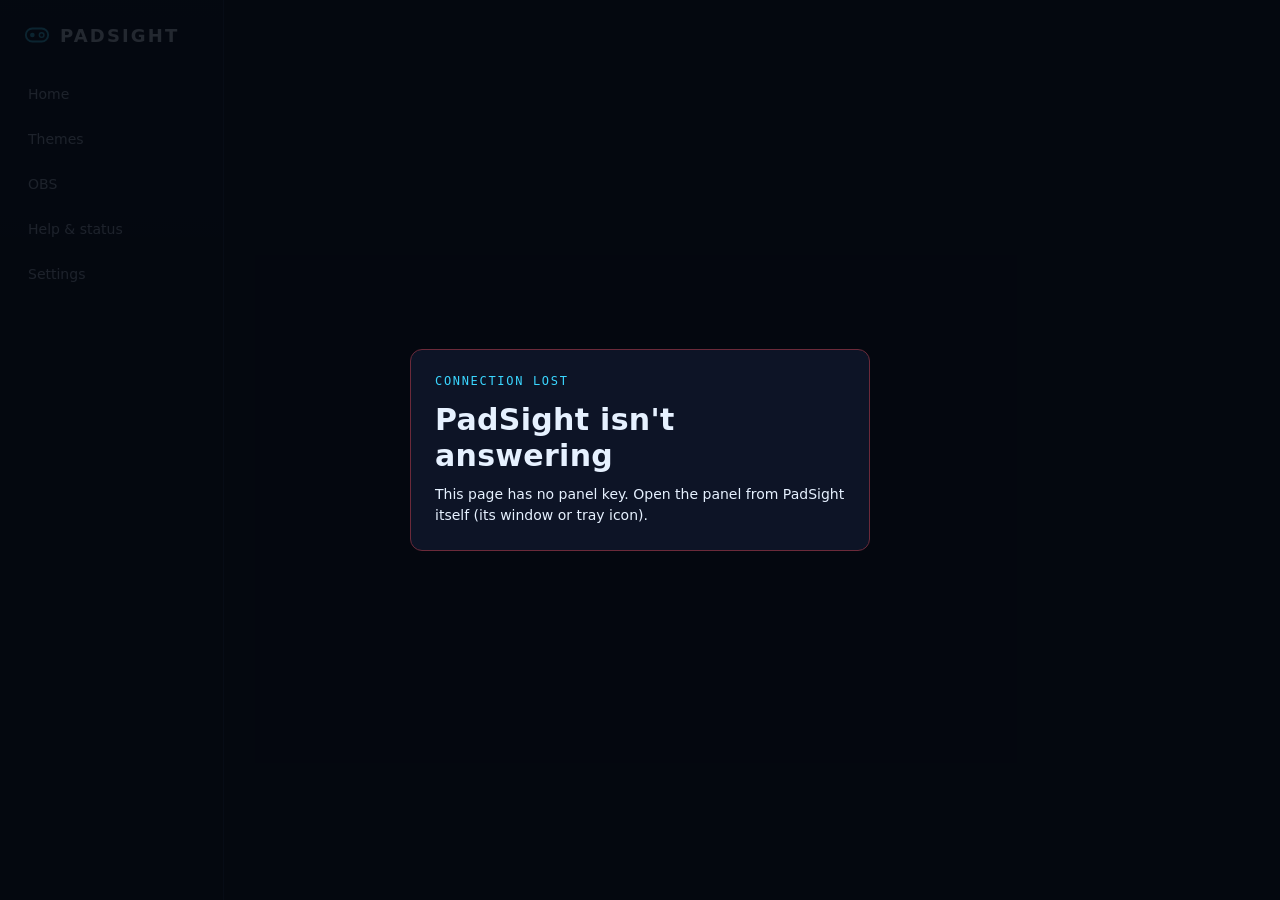
<file: VSCView/wwwroot/panel/index.html>
<!doctype html>
<html lang="en">
<head>
<meta charset="utf-8">
<meta name="viewport" content="width=device-width, initial-scale=1">
<meta name="color-scheme" content="dark">
<title>PadSight</title>
<link rel="icon" href="logo.svg" type="image/svg+xml">
<link rel="stylesheet" href="panel.css">
</head>
<body>
<div id="app" class="app">
  <nav class="nav" aria-label="Main">
    <div class="brand">
      <svg width="26" height="26" viewBox="0 0 28 28" aria-hidden="true"><rect x="2" y="7" width="24" height="14" rx="7" fill="none" stroke="currentColor" stroke-width="2"/><circle cx="9" cy="14" r="2.5" fill="currentColor"/><circle cx="19" cy="14" r="2.5" fill="none" stroke="currentColor" stroke-width="1.5"/></svg>
      <span>PADSIGHT</span>
    </div>
    <div class="nav-links" role="list">
      <button type="button" role="listitem" data-nav="home">Home</button>
      <button type="button" role="listitem" data-nav="themes">Themes</button>
      <button type="button" role="listitem" data-nav="obs">OBS</button>
      <button type="button" role="listitem" data-nav="help">Help &amp; status</button>
      <button type="button" role="listitem" data-nav="settings">Settings</button>
    </div>
    <div class="nav-foot" id="navFoot"></div>
  </nav>
  <main id="main" class="main" tabindex="-1"></main>
</div>
<div id="offline" class="offline" hidden>
  <div class="offline-card">
    <p class="eyebrow">CONNECTION LOST</p>
    <h1>PadSight isn't answering</h1>
    <p id="offlineText">Start PadSight again, or reopen this panel from its tray icon. This page reconnects by itself.</p>
  </div>
</div>
<div id="toast" class="toast" role="status" aria-live="polite"></div>
<script src="panel.js"></script>
</body>
</html>
</file>
<file: VSCView/wwwroot/panel/panel.css>
/* PadSight control panel. System fonts only (no downloads): Bahnschrift for display, Segoe UI for text,
   Cascadia Mono / Consolas for labels. The accent is a setting (--accent). */
:root {
  --bg: #070b16;
  --panel: #0d1426;
  --panel-2: #0a1120;
  --line: #1b2c47;
  --line-2: #2c4568;
  --text: #e6f1ff;
  --text-2: #b8c7dd;
  --muted: #8fa3c0;
  --accent: #3ad6ff;
  --accent-ink: #04111c;
  --ok: #3dffa8;   --ok-bg: #10302b;   --ok-line: #2a6b5a;
  --info: #8fe8ff; --info-bg: #16304a;
  --warn: #ffcf7a; --warn-bg: #3a2c12; --warn-line: #5a4520;
  --err: #ff9db0;  --err-bg: #3a1420;  --err-line: #6b2a3a;
  --display: Bahnschrift, "Segoe UI Variable Display", "Segoe UI", system-ui, sans-serif;
  --body: "Segoe UI Variable Text", "Segoe UI", system-ui, sans-serif;
  --mono: "Cascadia Mono", "Cascadia Code", Consolas, ui-monospace, monospace;
  color-scheme: dark;
}
* { box-sizing: border-box; }
html, body { margin: 0; height: 100%; background: var(--bg); color: var(--text); font: 14px/1.5 var(--body); }
body { overflow: hidden; }
button, input, select { font: inherit; color: inherit; }
a { color: var(--accent); }
:focus-visible { outline: 2px solid var(--accent); outline-offset: 2px; }
[hidden] { display: none !important; }

/* ---------- layout ---------- */
.app { display: flex; height: 100vh; }
.nav {
  flex: 0 0 224px; border-right: 1px solid var(--line); padding: 22px 14px; display: flex; flex-direction: column; gap: 4px;
  background: linear-gradient(180deg, rgba(58,214,255,.03), transparent 40%);
}
.brand { display: flex; align-items: center; gap: 10px; padding: 0 10px 22px; color: var(--accent); }
.brand span { font: 700 18px var(--display); letter-spacing: .12em; color: var(--text); }
.nav-links { display: flex; flex-direction: column; gap: 4px; }
.nav-links button {
  text-align: left; padding: 10px 12px; border-radius: 8px; border: 0; border-left: 2px solid transparent;
  background: transparent; color: var(--text-2); cursor: pointer; font-size: 14px;
}
.nav-links button:hover { background: rgba(255,255,255,.04); color: var(--text); }
.nav-links button[aria-current="page"] { background: color-mix(in srgb, var(--accent) 12%, transparent); color: var(--text); font-weight: 600; border-left-color: var(--accent); }
.nav-foot { margin-top: auto; padding: 0 10px; font: 11px/1.6 var(--mono); color: var(--muted); }
.main { flex: 1; min-width: 0; overflow-y: auto; padding: 24px 30px 40px; outline: none; }
.page { display: flex; flex-direction: column; gap: 18px; max-width: 1280px; }

/* ---------- type ---------- */
.eyebrow { margin: 0 0 4px; font: 12px var(--mono); letter-spacing: .14em; color: var(--accent); text-transform: uppercase; }
h1 { margin: 0; font: 600 30px/1.2 var(--display); letter-spacing: .01em; }
h2.label { margin: 0; font: 500 12px var(--mono); letter-spacing: .14em; color: var(--muted); text-transform: uppercase; }
h3 { margin: 0; font: 600 16px var(--display); }
p { margin: 0; }
.sub { color: var(--text-2); }
.small { font-size: 12.5px; color: var(--muted); }
.mono { font-family: var(--mono); }
.head { display: flex; flex-wrap: wrap; align-items: flex-end; justify-content: space-between; gap: 12px; }

/* ---------- surfaces ---------- */
.card {
  position: relative; border: 1px solid var(--line); border-radius: 10px; background: var(--panel); padding: 16px;
  display: flex; flex-direction: column; gap: 12px;
}
/* HUD corner brackets */
.card.hud::before, .card.hud::after {
  content: ""; position: absolute; width: 14px; height: 14px; border-color: var(--accent); border-style: solid; opacity: .7; pointer-events: none;
}
.card.hud::before { top: -1px; left: -1px; border-width: 2px 0 0 2px; border-top-left-radius: 10px; }
.card.hud::after { bottom: -1px; right: -1px; border-width: 0 2px 2px 0; border-bottom-right-radius: 10px; }
.card.on { border-color: var(--ok-line); }
.card.warn { border-color: var(--warn-line); }
.card.err { border-color: var(--err-line); }
.grid { display: grid; gap: 14px; }
.cols-2 { grid-template-columns: minmax(0, 1fr) minmax(0, 1.1fr); }
.auto-fill { grid-template-columns: repeat(auto-fill, minmax(280px, 1fr)); }
.row { display: flex; align-items: center; gap: 10px; flex-wrap: wrap; }
.spread { justify-content: space-between; }

/* ---------- status strip ---------- */
.strip { display: grid; grid-template-columns: repeat(auto-fit, minmax(220px, 1fr)); gap: 12px; }
.pill { display: flex; align-items: center; gap: 12px; padding: 12px 14px; border: 1px solid var(--line); border-radius: 10px; background: var(--panel-2); }
.pill .k { font: 11px var(--mono); letter-spacing: .14em; color: var(--muted); }
.pill .v { font-weight: 600; }
.dot { width: 10px; height: 10px; border-radius: 50%; background: var(--muted); flex: 0 0 auto; }
.dot.ok { background: var(--ok); box-shadow: 0 0 10px var(--ok); }
.dot.warn { background: var(--warn); }
.dot.err { background: var(--err); }
.dot.info { background: var(--accent); }

/* ---------- buttons ---------- */
.btn {
  display: inline-flex; align-items: center; justify-content: center; gap: 8px; padding: 9px 14px; border-radius: 8px;
  border: 1px solid var(--line-2); background: transparent; color: var(--text); cursor: pointer; font-weight: 500; text-decoration: none;
}
.btn:hover { border-color: var(--accent); background: color-mix(in srgb, var(--accent) 8%, transparent); }
.btn.primary { background: var(--accent); border-color: var(--accent); color: var(--accent-ink); font-weight: 600; }
.btn.primary:hover { filter: brightness(1.1); }
.btn.big { padding: 12px 18px; font-size: 15px; }
.btn.small { padding: 6px 10px; font-size: 12.5px; }
.btn:disabled { opacity: .45; cursor: default; }
.link { background: none; border: 0; padding: 0; color: var(--accent); cursor: pointer; text-decoration: underline; text-underline-offset: 3px; }

/* ---------- tags ---------- */
.tag { font: 11px var(--mono); letter-spacing: .06em; padding: 3px 8px; border-radius: 4px; background: var(--info-bg); color: var(--info); white-space: nowrap; }
.tag.ok { background: var(--ok-bg); color: var(--ok); }
.tag.warn { background: var(--warn-bg); color: var(--warn); }
.tag.err { background: var(--err-bg); color: var(--err); }
.chips { display: flex; flex-wrap: wrap; gap: 6px; min-height: 26px; }
.chip { font: 11.5px var(--mono); padding: 3px 8px; border-radius: 4px; border: 1px solid color-mix(in srgb, var(--accent) 50%, transparent); color: var(--accent); background: color-mix(in srgb, var(--accent) 10%, transparent); }
.chips .none { font: 11.5px var(--mono); color: var(--muted); padding: 3px 0; }

/* ---------- live controller widget ---------- */
.live { display: flex; flex-wrap: wrap; gap: 14px; align-items: flex-end; }
.gauge { display: flex; flex-direction: column; align-items: center; gap: 6px; }
.gauge span { font: 10.5px var(--mono); letter-spacing: .1em; color: var(--muted); white-space: nowrap; }
.well { position: relative; width: 64px; height: 64px; border: 1px solid var(--line-2); background: var(--panel-2); }
.well.round { border-radius: 50%; }
.well.square { border-radius: 10px; }
.well::before, .well::after { content: ""; position: absolute; background: var(--line); }
.well::before { left: 50%; top: 8px; bottom: 8px; width: 1px; }
.well::after { top: 50%; left: 8px; right: 8px; height: 1px; }
.well i {
  position: absolute; left: 50%; top: 50%; width: 14px; height: 14px; margin: -7px 0 0 -7px; border-radius: 50%; z-index: 1;
  background: var(--accent); box-shadow: 0 0 12px var(--accent); transition: transform 40ms linear, opacity 120ms;
}
.well.idle i { opacity: .25; box-shadow: none; }
.well.pressed { border-color: var(--accent); }
.bars { display: flex; gap: 8px; height: 64px; align-items: flex-end; }
.bar { position: relative; width: 14px; height: 64px; border: 1px solid var(--line-2); border-radius: 4px; background: var(--panel-2); overflow: hidden; }
.bar i { position: absolute; left: 0; right: 0; bottom: 0; height: 0; background: var(--accent); transition: height 40ms linear; }
.bar.full { border-color: var(--accent); }

/* ---------- controller cards ---------- */
.ctrl-head { display: flex; align-items: flex-start; justify-content: space-between; gap: 10px; }
.ctrl-head img { width: 44px; height: 30px; object-fit: contain; opacity: .9; }
.ctrl-title { display: flex; gap: 12px; align-items: center; }

/* ---------- overlay preview ---------- */
.stage {
  position: relative; border: 1px solid var(--line); border-radius: 10px; overflow: hidden; min-height: 260px;
  background-color: #0a0f1d;
  background-image: linear-gradient(45deg, #111a2e 25%, transparent 25%), linear-gradient(-45deg, #111a2e 25%, transparent 25%),
                    linear-gradient(45deg, transparent 75%, #111a2e 75%), linear-gradient(-45deg, transparent 75%, #111a2e 75%);
  background-size: 24px 24px; background-position: 0 0, 0 12px, 12px -12px, -12px 0;
}
/* The overlay page uses the light scheme; matching it keeps the iframe transparent (Chromium paints an
   opaque backdrop when the embedder and the frame use different color schemes). */
.stage iframe { color-scheme: light; }
.stage iframe, .stage img { display: block; width: 100%; height: 100%; border: 0; position: absolute; inset: 0; object-fit: contain; }
.stage .badge { position: absolute; right: 10px; bottom: 10px; z-index: 2; }
.stage.tall { aspect-ratio: 4 / 3; }

/* ---------- copy field ---------- */
.copy { display: flex; gap: 8px; align-items: stretch; }
.copy code {
  flex: 1; min-width: 0; padding: 9px 12px; border-radius: 8px; border: 1px solid var(--line); background: var(--panel-2);
  font: 12.5px var(--mono); color: var(--text-2); overflow: hidden; text-overflow: ellipsis; white-space: nowrap;
}

/* ---------- forms ---------- */
.field { display: flex; flex-direction: column; gap: 6px; font-size: 13px; color: var(--text-2); }
.field select, .field input[type=text], .field input[type=search], .field input[type=number], .field input[type=password] {
  padding: 9px 10px; border-radius: 8px; border: 1px solid var(--line-2); background: var(--panel-2); color: var(--text);
}
.field input[type=range] { accent-color: var(--accent); }
.form { display: grid; grid-template-columns: repeat(auto-fill, minmax(220px, 1fr)); gap: 14px; }
.toggle { display: flex; gap: 12px; align-items: flex-start; padding: 12px 0; border-top: 1px solid var(--line); cursor: pointer; }
.toggle:first-child { border-top: 0; }
.toggle input { margin-top: 3px; accent-color: var(--accent); width: 16px; height: 16px; }
.toggle b { font-weight: 600; color: var(--text); }
.toggle span { color: var(--text-2); }
.swatches { display: flex; gap: 10px; flex-wrap: wrap; }
.swatch { width: 34px; height: 34px; border-radius: 50%; border: 2px solid transparent; cursor: pointer; }
.swatch[aria-pressed="true"] { border-color: var(--text); box-shadow: 0 0 0 3px var(--bg) inset; }

/* ---------- themes ---------- */
.filters { display: flex; flex-wrap: wrap; gap: 8px; }
.filters button { padding: 7px 12px; border-radius: 999px; border: 1px solid var(--line-2); background: transparent; color: var(--text-2); cursor: pointer; font-size: 13px; }
.filters button[aria-pressed="true"] { border-color: var(--accent); color: var(--text); background: color-mix(in srgb, var(--accent) 12%, transparent); }
.chip-select { padding: 7px 12px; border-radius: 999px; border: 1px solid var(--line-2); background: var(--panel-2); color: var(--text-2); font-size: 13px; }
.themes { display: grid; grid-template-columns: repeat(auto-fill, minmax(250px, 1fr)); gap: 14px; }
.theme { padding: 0; overflow: hidden; gap: 0; }
.theme .thumb { position: relative; aspect-ratio: 4 / 3; border: 0; border-bottom: 1px solid var(--line); border-radius: 0; min-height: 0; }
.theme .thumb img { padding: 10px; }
.theme .thumb .tag { position: absolute; top: 10px; left: 10px; z-index: 2; }
.theme .body { padding: 12px 14px 14px; display: flex; flex-direction: column; gap: 8px; }
.theme.current { border-color: var(--accent); }
.theme .actions { display: flex; gap: 8px; }

/* ---------- setup steps ---------- */
.steps { display: flex; gap: 8px; }
.steps span { height: 4px; flex: 1; border-radius: 2px; background: var(--line); }
.steps span.done { background: var(--accent); }
.footer-actions { display: flex; justify-content: space-between; gap: 10px; flex-wrap: wrap; padding-top: 6px; }

/* ---------- misc ---------- */
.diag { display: flex; flex-wrap: wrap; gap: 8px 22px; padding: 14px 16px; border: 1px solid var(--line); border-radius: 10px; background: var(--panel-2); font: 12px var(--mono); color: var(--muted); }
ol.steps-list { margin: 0; padding-left: 20px; color: var(--text-2); display: flex; flex-direction: column; gap: 6px; }
ol.steps-list b { color: var(--text); }
.toast {
  position: fixed; left: 50%; bottom: 24px; transform: translate(-50%, 20px); opacity: 0; pointer-events: none;
  padding: 10px 16px; border-radius: 8px; background: var(--panel); border: 1px solid var(--accent); color: var(--text);
  transition: opacity .18s, transform .18s; z-index: 50; max-width: calc(100vw - 32px);
}
.toast.show { opacity: 1; transform: translate(-50%, 0); }
.offline { position: fixed; inset: 0; background: rgba(4,7,14,.86); display: grid; place-items: center; z-index: 40; padding: 16px; }
.offline-card { max-width: 460px; border: 1px solid var(--err-line); border-radius: 12px; background: var(--panel); padding: 24px; display: flex; flex-direction: column; gap: 10px; }
.empty { padding: 28px; text-align: center; color: var(--muted); border: 1px dashed var(--line-2); border-radius: 10px; }
.crop-box { position: absolute; border: 2px solid var(--accent); box-shadow: 0 0 0 9999px rgba(4,7,14,.55); z-index: 2; pointer-events: none; }

/* ---------- narrow (OBS dock, small windows) ---------- */
@media (max-width: 860px) {
  .app { flex-direction: column; }
  .nav { flex: 0 0 auto; flex-direction: row; align-items: center; padding: 8px 10px; border-right: 0; border-bottom: 1px solid var(--line); overflow-x: auto; }
  .brand { padding: 0 8px 0 0; }
  .brand span { display: none; }
  .nav-links { flex-direction: row; }
  .nav-links button { border-left: 0; border-bottom: 2px solid transparent; border-radius: 6px 6px 0 0; padding: 8px 10px; white-space: nowrap; }
  .nav-links button[aria-current="page"] { border-bottom-color: var(--accent); }
  .nav-foot { display: none; }
  .main { padding: 16px; }
  .cols-2 { grid-template-columns: 1fr; }
  h1 { font-size: 24px; }
}
@media (prefers-reduced-motion: reduce) { * { transition: none !important; } }

/* ---------- OBS scene rules ---------- */
#obsRules > .row { padding: 8px 0; border-top: 1px solid var(--line); }
#obsRules > .row:first-child { border-top: 0; }
#obsRules select {
  padding: 7px 10px; border-radius: 8px; border: 1px solid var(--line-2); background: var(--panel-2); color: var(--text);
  max-width: 340px; min-width: 0; width: 100%;
}
#obsRules .row > .row { flex: 1 1 260px; justify-content: flex-end; flex-wrap: nowrap; }
#obsRules input[type=checkbox] { accent-color: var(--accent); }

/* ---------- OBS outputs ---------- */
#obsOutputs .outrow { padding: 8px 0; border-top: 1px solid var(--line); }
#obsOutputs .outrow:first-child { border-top: 0; }
#obsOutputs .outbtn { min-width: 88px; }
#obsOutputs .outbtn:disabled { opacity: .5; cursor: not-allowed; }
#obsOutputs .outconfirm { margin-top: 10px; padding: 10px 12px; border: 1px solid var(--warn); border-radius: 6px; background: var(--warn-bg); }
#obsOutputs .outconfirm p { margin: 0 0 8px; }
</file>
